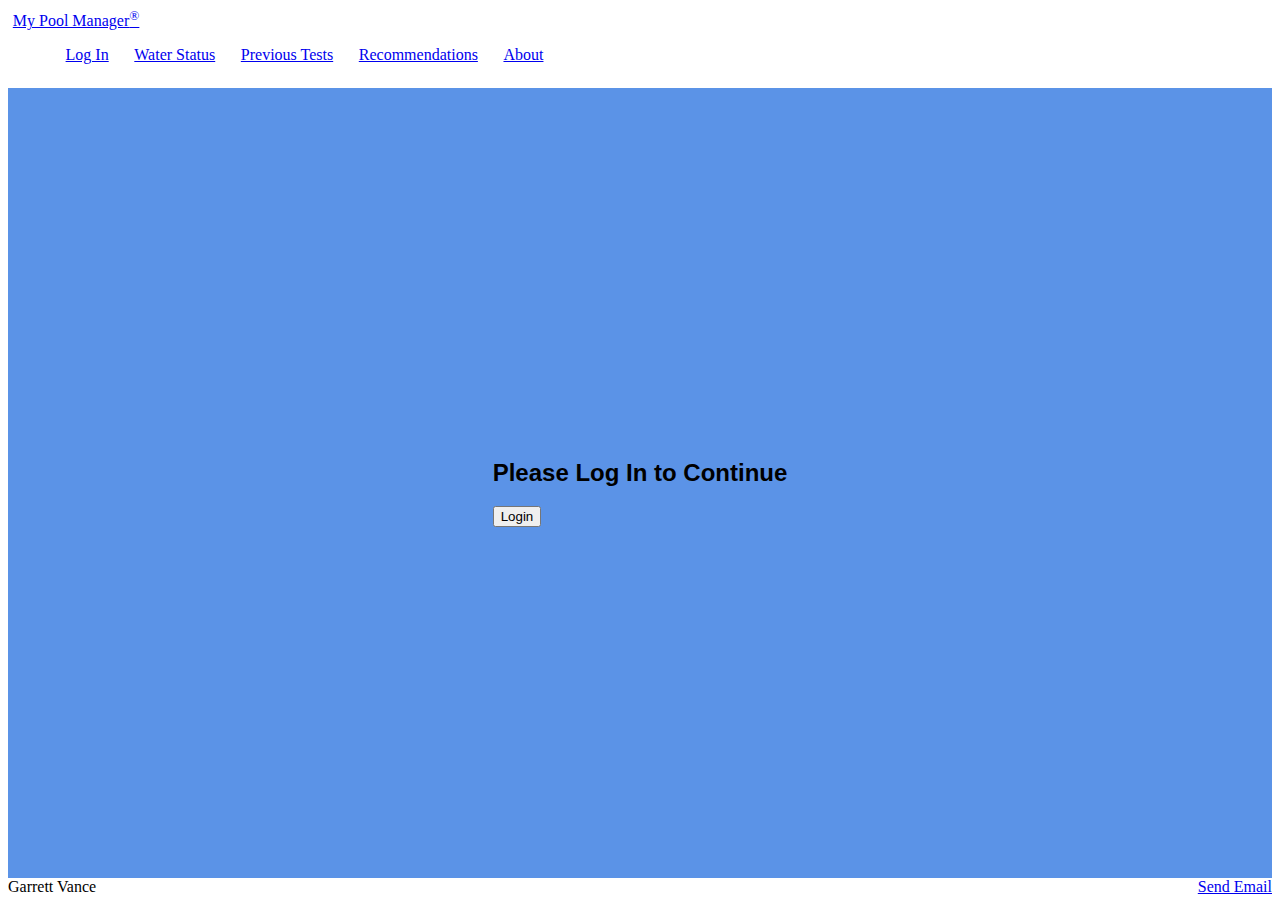
<file: Semester Project/index.html>
<!DOCTYPE html>
<html lang="en">
    <head>
        <meta charset="UTF-8" />
        <meta name="viewport" content="width=device-width, initial-scale=1.0" />
        <title>My Pool Manager</title>
        <link rel="stylesheet" href="main.css" />
        <link
        href="https://cdn.jsdelivr.net/npm/bootstrap@5.2.2/dist/css/bootstrap.min.css"
        rel="stylesheet"
        integrity="sha384-Zenh87qX5JnK2Jl0vWa8Ck2rdkQ2Bzep5IDxbcnCeuOxjzrPF/et3URy9Bv1WTRi"
        crossorigin="anonymous"
      />
    </head>
    <body class="bg-secondary text-dark">
        <header class="container-fluid">
            <nav class="navbar fixed-top navbar-dark logo">
                <a class="navbar-brand" href="#">My Pool Manager<sup>&reg;</sup></a>
                <menu class="navbar-nav">
                    <li class="nav-item">
                        <a class="nav-link active" href="index.html">Log In</a>
                    </li>
                    <li class="nav-item">
                        <a class="nav-link" href="waterstatus.html">Water Status</a>
                    </li>
                    <li class="nav-item">
                        <a class="nav-link" href="previousentries.html">Previous Tests</a>
                    </li>
                    <li class="nav-item">
                        <a class="nav-link" href="recommendations.html">Recommendations</a>
                    </li>
                    <li class="nav-item">
                        <a class="nav-link" href="about.html">About</a>
                    </li>
                </menu>
            </nav>
        </header>

        <main class="container-fluid bg-secondary text-center">
            <div>
                <h2>Please Log In to Continue</h2>
                <form method="get" action="waterstatus.html">
                    <button type="submit">Login</button>
                </form>
            </div>
        </main>

        <footer class="bg-dark text-dark text-muted">
            <div class="container-fluid">
            <span class="text-reset">Garrett Vance</span>
                <a class="text-reset" a href = "mailto: garrettsvance@gmail.com">Send Email</a>
            </div>
        </footer>
    </body>
    </html>
</file>
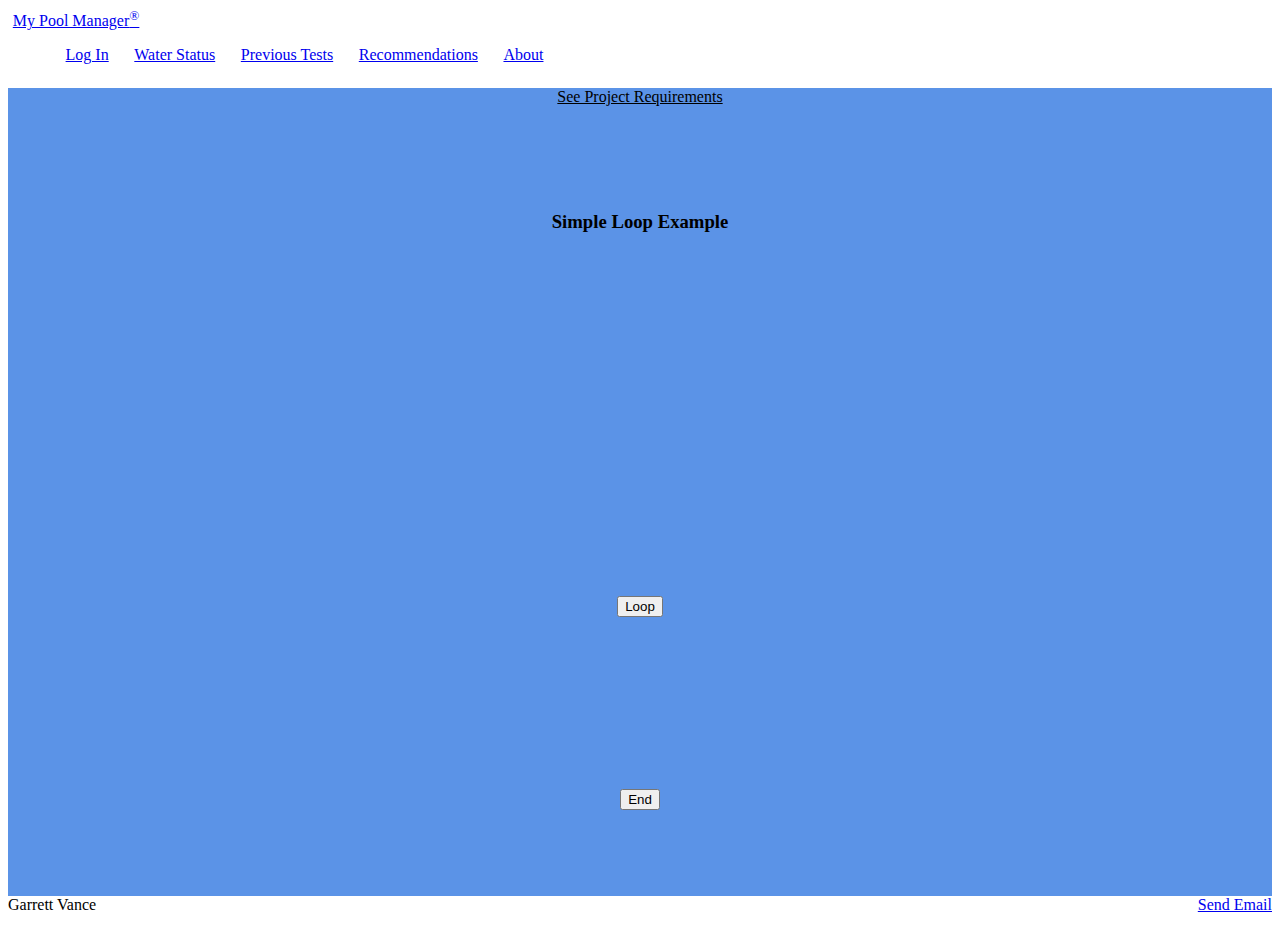
<file: Semester Project/about.html>
<!DOCTYPE html>
<html lang="en">
    <head>
        <meta charset="UTF-8" />
        <meta name="viewport" content="width=device-width, initial-scale=1.0" />
        <title>My Pool Manager</title>
        <link rel="stylesheet" href="main.css" />
        <link
        href="https://cdn.jsdelivr.net/npm/bootstrap@5.2.2/dist/css/bootstrap.min.css"
        rel="stylesheet"
        integrity="sha384-Zenh87qX5JnK2Jl0vWa8Ck2rdkQ2Bzep5IDxbcnCeuOxjzrPF/et3URy9Bv1WTRi"
        crossorigin="anonymous"
      />
    </head>
    <body class="bg-secondary text-dark">
        <header class="container-fluid">
            <nav class="navbar fixed-top navbar-dark logo">
                <a class="navbar-brand" href="#">My Pool Manager<sup>&reg;</sup></a>
                <menu class="navbar-nav">
                    <li class="nav-item">
                        <a class="nav-link" href="index.html">Log In</a>
                    </li>
                    <li class="nav-item">
                        <a class="nav-link" href="waterstatus.html">Water Status</a>
                    </li>
                    <li class="nav-item">
                        <a class="nav-link" href="previousentries.html">Previous Tests</a>
                    </li>
                    <li class="nav-item">
                        <a class="nav-link" href="recommendations.html">Recommendations</a>
                    </li>
                    <li class="nav-item">
                        <a class="nav-link active" href="about.html">About</a>
                    </li>
                </menu>
            </nav>
        </header>


        <main class="container-fluid">
            <a href="https://docs.google.com/document/d/1PWnEpGBZ6wjvEvhbGr0ymlZsJcj0mQ0n/edit?usp=sharing&ouid=113183173911031324223&rtpof=true&sd=true" target="_blank" style="color: #000000;">See Project Requirements</a>
            <main class="container-fluid">
                <h3>Simple Loop Example</h3>
                
                <div id="result"></div>
                
                <button onclick="startLoop()">Loop</button>
                <button onclick="endLoop()">End</button>
            </main>
        
            <script>
                let loopInterval;
                let numberToMultiply = 1;
        
                function startLoop() {
                    // Clear any existing interval to avoid overlapping
                    clearInterval(loopInterval);
        
                    // Start a new interval to multiply the number by two each second
                    loopInterval = setInterval(function() {
                        numberToMultiply *= 2;
                        document.getElementById("result").innerHTML = `Current Result: ${numberToMultiply}`;
                    }, 1000);
                }
        
                function endLoop() {
                    // Clear the interval to stop the loop
                    clearInterval(loopInterval);
                    document.getElementById("result").innerHTML = "Loop Ended";
                }
            </script>
        </main>

        <footer class="bg-dark text-dark text-muted">
            <div class="container-fluid">
            <span class="text-reset">Garrett Vance</span>
                <a class="text-reset" a href = "mailto: garrettsvance@gmail.com">Send Email</a>
            </div>
        </footer>
    </body>
    </html>
</file>
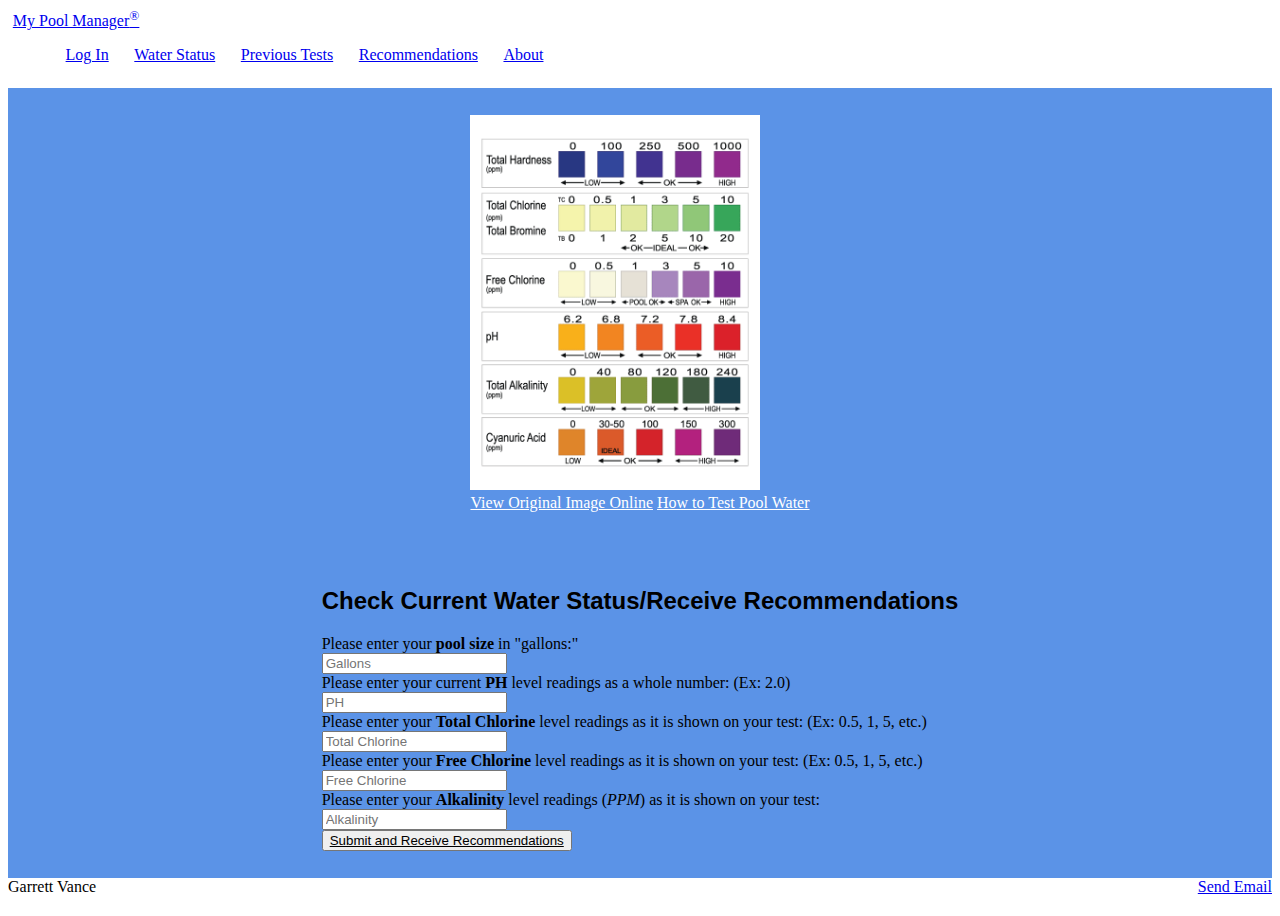
<file: Semester Project/waterstatus.html>
<!DOCTYPE html>
<html lang="en">
    <head>
        <meta charset="UTF-8" />
        <meta name="viewport" content="width=device-width, initial-scale=1.0" />
        <title>My Pool Manager</title>
        <link rel="stylesheet" href="main.css" />
        <link
        href="https://cdn.jsdelivr.net/npm/bootstrap@5.2.2/dist/css/bootstrap.min.css"
        rel="stylesheet"
        integrity="sha384-Zenh87qX5JnK2Jl0vWa8Ck2rdkQ2Bzep5IDxbcnCeuOxjzrPF/et3URy9Bv1WTRi"
        crossorigin="anonymous"
      />
    </head>
    <body class="bg-secondary text-dark">
        <header class="container-fluid">
            <nav class="navbar fixed-top navbar-dark logo">
                <a class="navbar-brand" href="#">My Pool Manager<sup>&reg;</sup></a>
                <menu class="navbar-nav">
                    <li class="nav-item">
                        <a class="nav-link" href="index.html">Log In</a>
                    </li>
                    <li class="nav-item">
                        <a class="nav-link active" href="waterstatus.html">Water Status</a>
                    </li>
                    <li class="nav-item">
                        <a class="nav-link" href="previousentries.html">Previous Tests</a>
                    </li>
                    <li class="nav-item">
                        <a class="nav-link" href="recommendations.html">Recommendations</a>
                    </li>
                    <li class="nav-item">
                        <a class="nav-link" href="about.html">About</a>
                    </li>
                </menu>
            </nav>
        </header>

    <main class="container-fluid">
        <div class="row text-center mainpage">
            <a href="https://www.swimuniversity.com/wp-content/uploads/Pool-Test-Strips.png">
                <div id="picture" class="picture-box"><img src="Pool-Test-Strips.jpg" alt="random" style="height:375px"/></div>
            </a>
            <a href="https://www.swimuniversity.com/wp-content/uploads/Pool-Test-Strips.png" target="_blank" style="color: #ffffff;">View Original Image Online</a>
            <a href="https://www.youtube.com/watch?v=Xzjg7GgA94s&t=1s" target="_blank" style="color: #ffffff;">How to Test Pool Water</a>
            </div>
                <div class="check-receive">
                    <h2>Check Current Water Status/Receive Recommendations</h2>
                    <form method="get" action="recommendations.html">
                        <label for="poolsize">Please enter your <strong>pool size</strong> in "gallons:"</label>
                        <br />
                        <input type="number" id="poolsize" placeholder="Gallons" />
                        <br />
                        <label for="phlevel">Please enter your current <strong>PH</strong> level readings as a whole number: (Ex: 2.0) </label>
                        <br />
                        <input type="number" id="phlevel" placeholder="PH" />
                        <br />
                        <label for="boundchl">Please enter your <strong>Total Chlorine </strong>level readings as it is shown on your test: (Ex: 0.5, 1, 5, etc.) </label>
                        <br />
                        <input type="number" id="boundchl" placeholder="Total Chlorine" />
                        <br />
                        <label for="freechl">Please enter your <strong>Free Chlorine</strong> level readings as it is shown on your test: (Ex: 0.5, 1, 5, etc.) </label>
                        <br />
                        <input type="number" id="freechl" placeholder="Free Chlorine" />
                        <br />
                        <label for="alkalinity">Please enter your <strong>Alkalinity</strong> level readings (<i>PPM</i>) as it is shown on your test:</label>
                        <br />
                        <input type="number" id="alka" placeholder="Alkalinity" />
                        <br />
                        <div class="submit-button text-center" >
                            <button type="submit"
                            class="btn  btn-secondary"><u>Submit and Receive Recommendations</u>
                            </button>
                        </div>
                    </form>
                </div>
        </div>
    </main>


    <footer class="bg-dark text-dark text-muted">
        <div class="container-fluid">
        <span class="text-reset">Garrett Vance</span>
            <a class="text-reset" a href = "mailto: garrettsvance@gmail.com">Send Email</a>
        </div>
    </footer>
</body>
</html>
</file>
<file: Semester Project/main.css>
body {
    display: flex;
    flex-direction: column;
    min-width: 375px;
}

header {
    flex: 0 80px;
}

.title {
    font-family: 'Franklin Gothic Medium', 'Arial Narrow', Arial, sans-serif;
}

main.container-fluid {    
    background-color:rgb(91, 147, 231) !important;
    flex: 1 calc(100vh - 110px);
    display: flex;
    flex-direction: column;
    align-items: center;
    justify-content: space-around;
}

footer {
    flex: 0 30px;
}

menu {
    flex: 1;
    display: flex;
    flex-direction: row !important;
    list-style: none;
}

.container-fluid bg-secondary text-center

a .navbar-brand {
    margin: 0.3em !important;
    border-bottom: solid rgb(91, 147, 231) thin;
    background-color:white;
}

.logo {
    margin-left: 0.3em;
}

nav .navbar-dark {
    padding: 0 0.3em;
}

menu .nav-item {
    padding: 0 0.8em
}

footer a {
    float: right;
}

main h2 {
    font-family:'Gill Sans', 'Gill Sans MT', 'Calibri', 'Trebuchet MS', sans-serif;
}

@media (max-height: 600px) {
    header {
        display: none;
    }
    footer {
        display: none;
    }
    main {
        flex: 1 100vh;
    }
}
</file>
